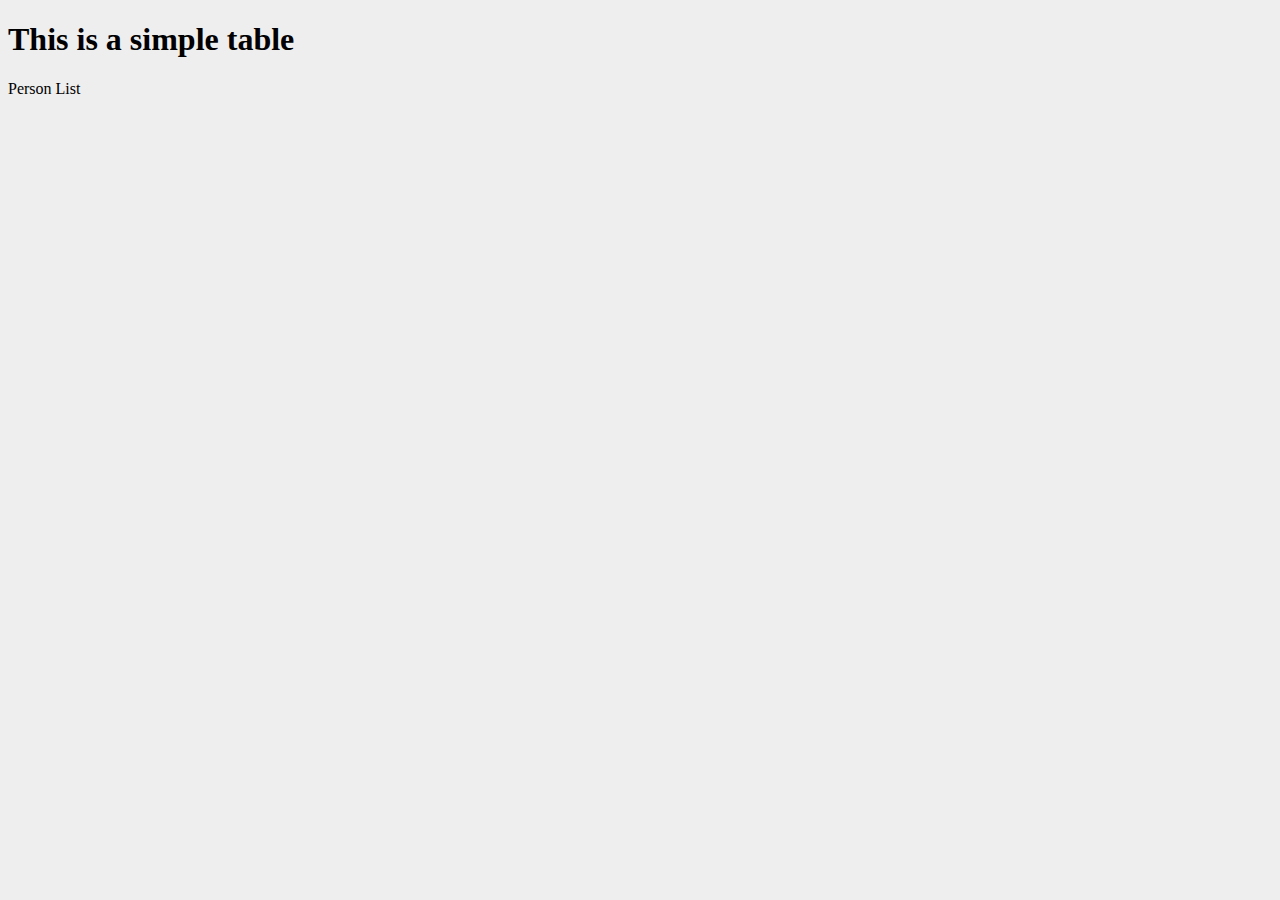
<file: src/main/resources/templates/index.html>
<!DOCTYPE HTML>
<html xmlns:th="http://www.thymeleaf.org">
<head>
    <meta charset="UTF-8" />
    <title>Welcome</title>
    <meta name="viewport" content="width=device-width, initial-scale=1, shrink-to-fit=no">

    <!-- Bootstrap CSS -->
    <link rel="stylesheet" href="https://stackpath.bootstrapcdn.com/bootstrap/4.1.3/css/bootstrap.min.css"integrity="sha384-MCw98/SFnGE8fJT3GXwEOngsV7Zt27NXFoaoApmYm81iuXoPkFOJwJ8ERdknLPMO" crossorigin="anonymous">
    <link rel="stylesheet" type="text/css" href="css/background.css">
</head>
<body>
<h1>This is a simple table</h1>

<a th:href="@{/personList}">Person List</a>

</body>

</html>
</file>
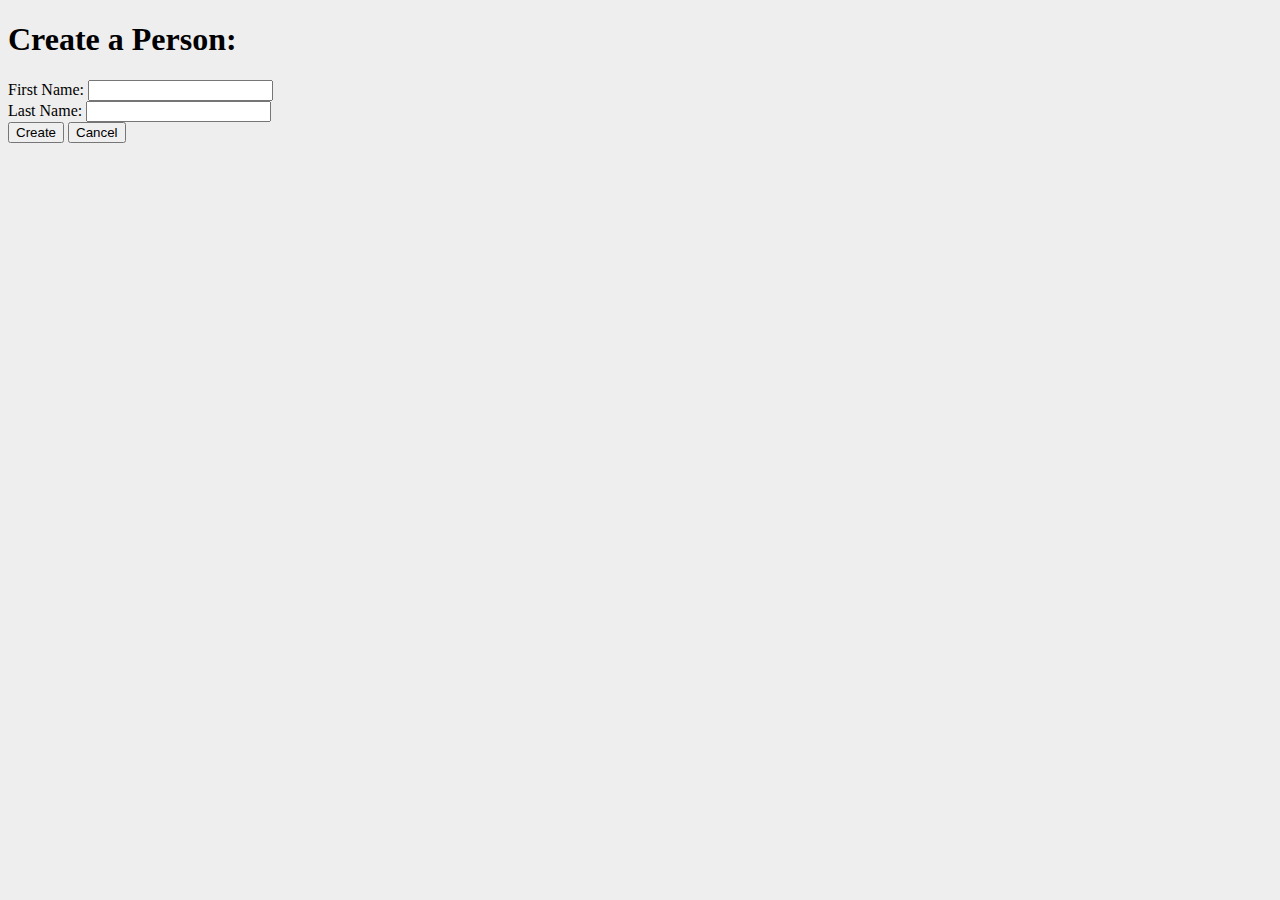
<file: src/main/resources/templates/addPerson.html>
<!DOCTYPE HTML>
<html xmlns:th="http://www.thymeleaf.org">
<meta name="viewport" content="width=device-width, initial-scale=1, shrink-to-fit=no">

<!-- Bootstrap CSS -->
<link rel="stylesheet" type="text/css" href="css/background.css">
<link rel="stylesheet" href="https://stackpath.bootstrapcdn.com/bootstrap/4.1.3/css/bootstrap.min.css"integrity="sha384-MCw98/SFnGE8fJT3GXwEOngsV7Zt27NXFoaoApmYm81iuXoPkFOJwJ8ERdknLPMO" crossorigin="anonymous">
<head>
    <meta charset="UTF-8" />
    <title>Add Person</title>
    <link rel="stylesheet" type="text/css" th:href="@{/css/style.css}"/>
</head>
<body>
<h1>Create a Person:</h1>

<form th:action="@{/addPerson}" th:object="${personForm}" method="POST">
    First Name:
    <input type="text" th:field="*{firstName}" />
    <br/>
    Last Name:
    <input type="text" th:field="*{lastName}" />
    <br/>
    <input type="submit" name="action" value="Create" />
    <input type="submit" name="action" value="Cancel" />
</form>

<br/>

<div th:if="${errorMessage}" th:utext="${errorMessage}"
     style="color:red;font-style:italic;">
</div>

</body>
</html>
</file>
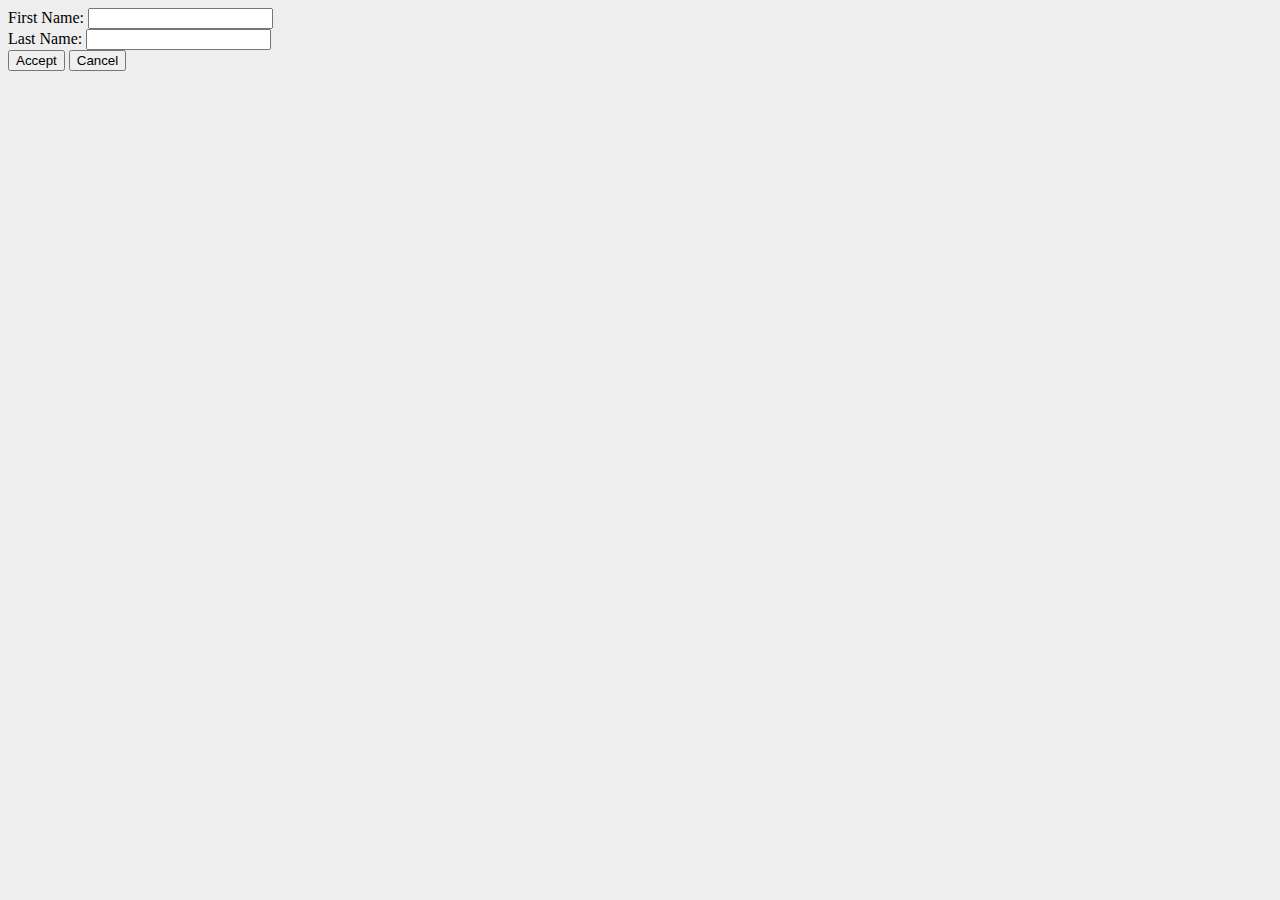
<file: src/main/resources/templates/edit.html>
<!DOCTYPE html>
<html xmlns:th="http://www.thymeleaf.org">
<meta name="viewport" content="width=device-width, initial-scale=1, shrink-to-fit=no">

<!-- Bootstrap CSS -->
<link rel="stylesheet" type="text/css" href="css/background.css">
<link rel="stylesheet" href="https://stackpath.bootstrapcdn.com/bootstrap/4.1.3/css/bootstrap.min.css"integrity="sha384-MCw98/SFnGE8fJT3GXwEOngsV7Zt27NXFoaoApmYm81iuXoPkFOJwJ8ERdknLPMO" crossorigin="anonymous">
<head>
    <meta charset="UTF-8">
    <title>Edit</title>
</head>
<body>
<div>
    <form th:action="@{/edit}" th:object="${person}" method="POST">
        First Name:
        <input type="text" th:field="*{firstName}" />
        <br/>
        Last Name:
        <input type="text" th:field="*{lastName}" />
        <br/>
        <input type="submit" formaction="/accept" name="action" value="Accept"/>
        <input type="submit" formaction="/accept" name="action" value="Cancel"/>
    </form>
</div>
</body>
</html>
</file>
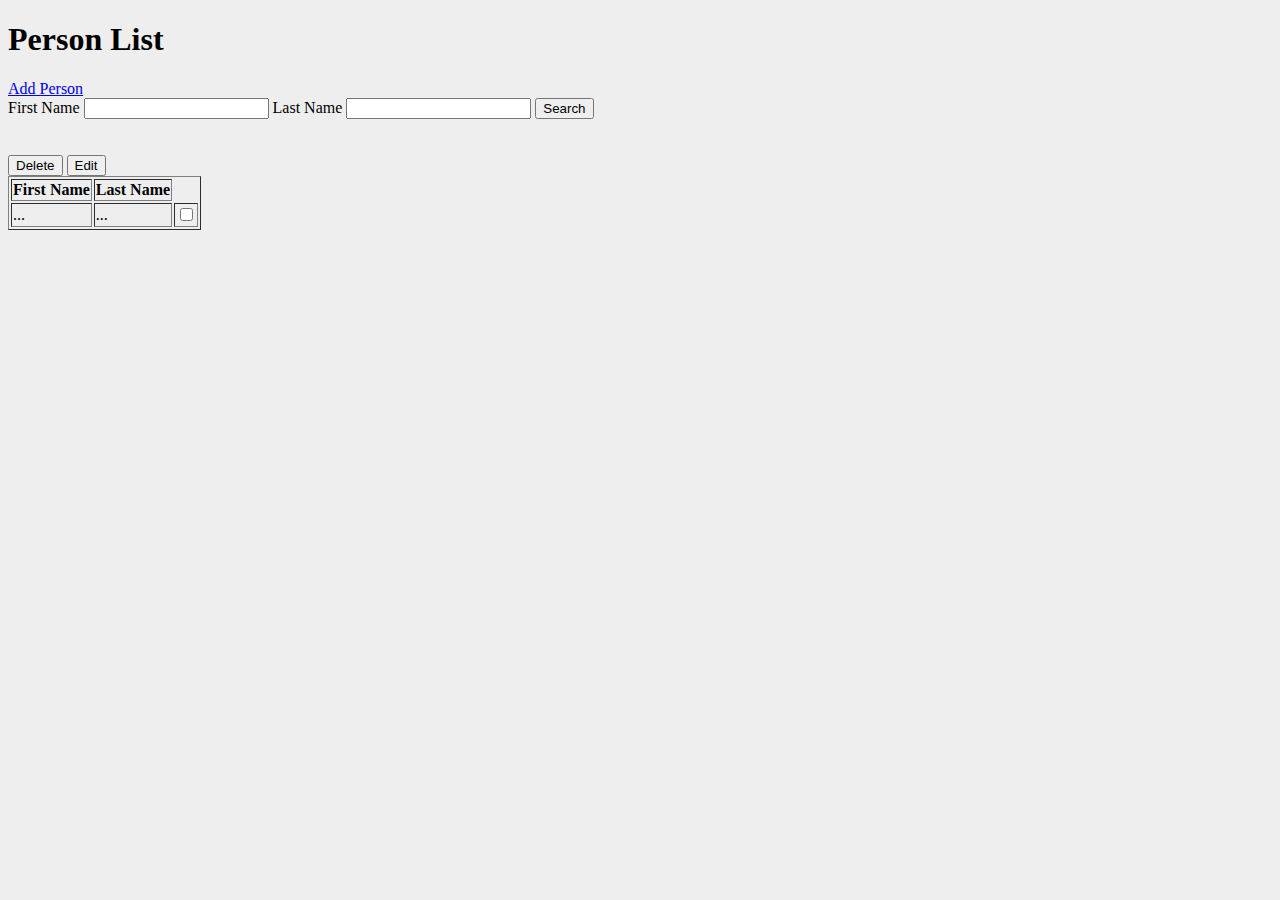
<file: src/main/resources/templates/personList.html>
<!DOCTYPE HTML>
<html xmlns:th="http://www.thymeleaf.org">
<head>
    <meta charset="UTF-8" />

    <meta name="viewport" content="width=device-width, initial-scale=1, shrink-to-fit=no">

    <!-- Bootstrap CSS -->

    <link rel="stylesheet" href="https://stackpath.bootstrapcdn.com/bootstrap/4.1.3/css/bootstrap.min.css"integrity="sha384-MCw98/SFnGE8fJT3GXwEOngsV7Zt27NXFoaoApmYm81iuXoPkFOJwJ8ERdknLPMO" crossorigin="anonymous"/>

    <link rel="stylesheet" type="text/css" href="css/background.css">

    <div class="container"/>

    <title>Person List</title>
</head>
<body>
<h1>Person List</h1>
<a href="addPerson">Add Person</a>
<div>
    <form method = "POST" action="filter">
        First Name
        <input type="text" name="firstName">
        Last Name
        <input type="text" name="lastName">
        <button type="submit">Search</button>
    </form>
</div>
<br/><br/>
<div>
    <form method = "POST">

        <button type="submit" formaction="/delete">Delete</button>
        <button type="submit" formaction="/edit">Edit</button>
        <table border="1">
            <tr>
                <th>First Name</th>
                <th>Last Name</th>
            </tr>
            <tr th:each ="person : ${persons}">
                <td th:utext="${person.firstName}">...</td>
                <td th:utext="${person.lastName}">...</td>
                <td><input type="checkbox"  th:value="${person.id}" name="check"> </td>
            </tr>
        </table>
        <div th:if="${errorMessage}" th:utext="${errorMessage}"></div>
    </form>
</div>
</body>
</html>
</file>
<file: src/main/resources/templates/css/background.css>
html body {
       background-color: #EEEEEE;
}
</file>
